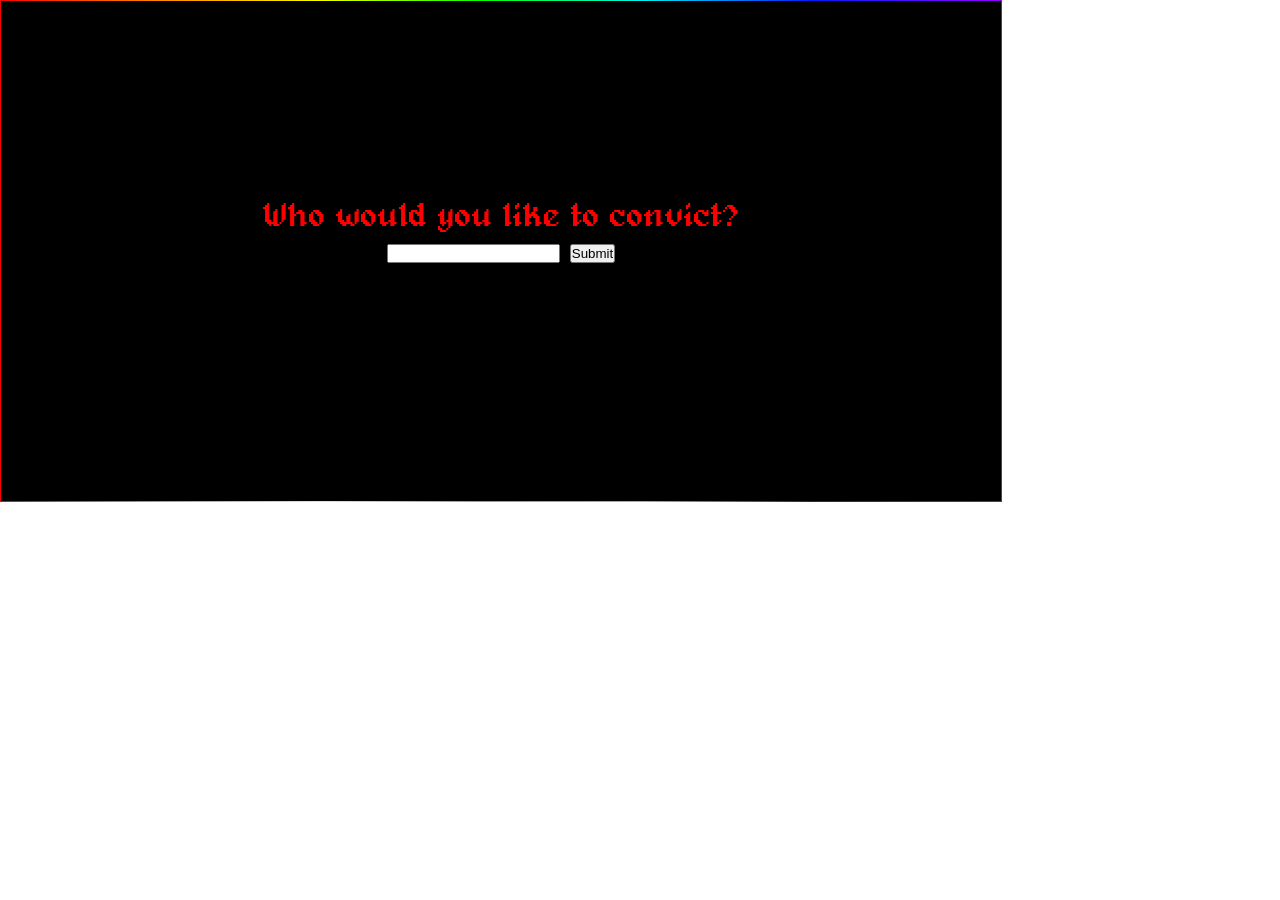
<file: convict.html>
<!DOCTYPEhtml>
<html>
	<head>
		<title>DETECTIVE DEADMAN</title>
		<link rel="icon" type="image/x-icon" href="favicon.ico">
		<link rel="stylesheet" type="text/css" href="fonts/stylesheet.css">
		<style type="text/css">
		* {
			margin: 0;
			padding: 0;
		}
		html {
			cursor: url("auto.gif"), auto;
		}
		body {
			font-family: 'alagardmedium';
			font-size: 25pt;
			color: red;
			overflow: hidden;
		}
		#envelope {
			width: 1000px;
			height: 300px;
			background-color: #000;
			border: 1px solid;
			border-image-source: linear-gradient(90deg, rgba(255,0,0,1) 0%, rgba(255,136,0,1) 16%, rgba(249,255,0,1) 32%, rgba(5,255,0,1) 48%, rgba(3,242,239,1) 64%, rgba(5,26,248,1) 81%, rgba(149,0,255,1) 100%);
			border-image-slice: 1;
			text-align: center;
			padding-top: 200px;
			position: absolute;
			z-index: 0;
		}
		</style>
	</head>
	<body>
		
		<div id="envelope">
			Who would you like to convict?
			<br>
			<form name="myForm" onsubmit="return validateForm()" method="post">
  			<input type="text" name="fname">
  			<input type="submit" value="Submit">
		</form>
		</div>
		<script type="text/javascript">
		function celebrate() {
			var img = document.getElementById("confetti");
			img.style.visibility="visible";

			var praise = document.getElementById("right");
			praise.style.visibility="visible";
		}
		function shame() {
			var shame = document.getElementById("wrong");
			shame.style.visibility="visible";
		}
		function validateForm() {
		  var x = document.forms["myForm"]["fname"].value;
		  if (x == "Paul" || x == "paul" || x == "PAUL" ) {
		    window.open('praise.html','','menubar=no,status=no,scrollbars=yes,top=150,left=200,toolbar=no,width=1002,height=502');
		  } else {
		  	window.open('wrong.html','','menubar=no,status=no,scrollbars=yes,top=150,left=200,toolbar=no,width=1002,height=502');
		  }
		}
		</script>
	</body>
</html>
</file>
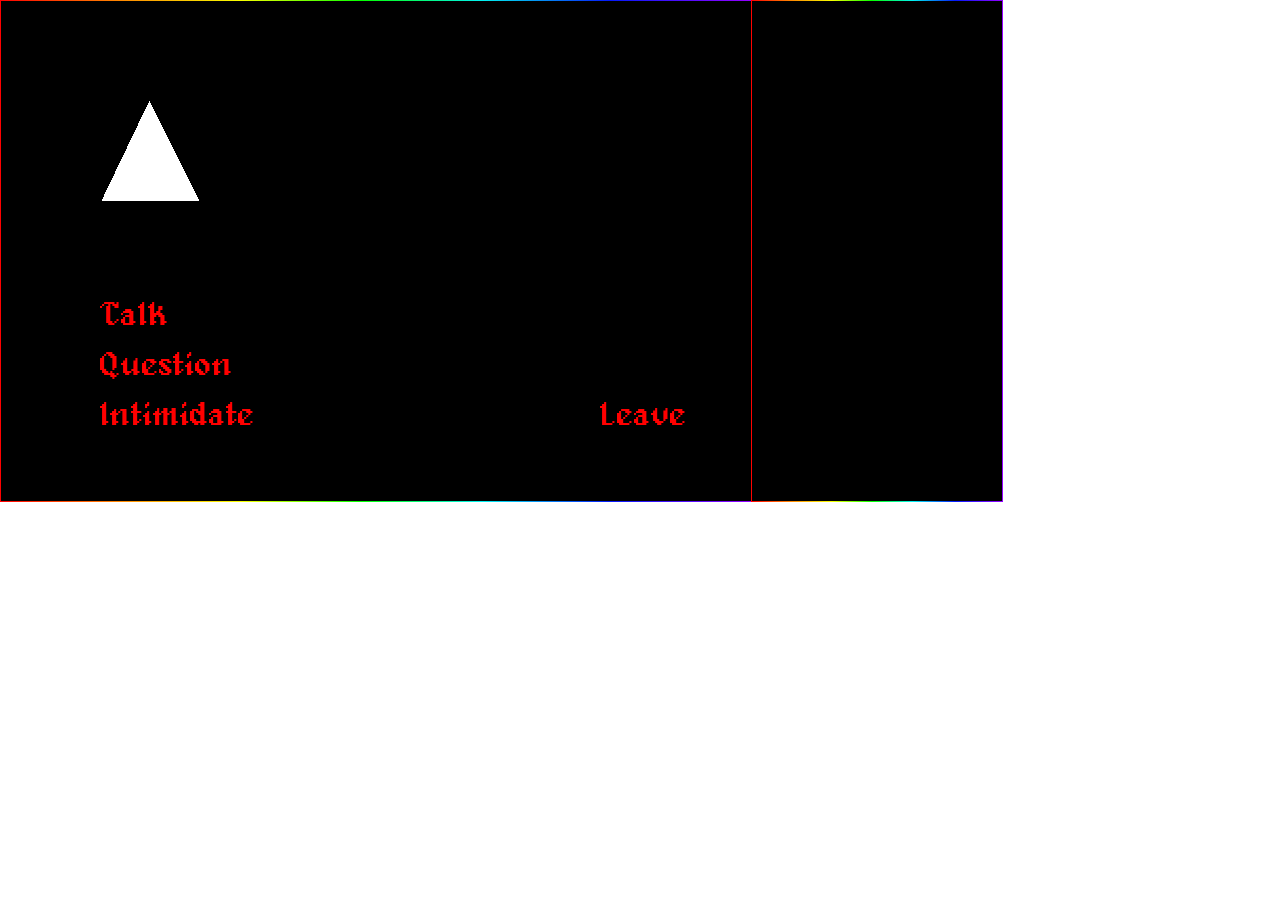
<file: encounter.html>
<!DOCTYPEhtml>
<html>
	<head>
		<title>DETECTIVE DEADMAN</title>
		<link rel="stylesheet" type="text/css" href="fonts/stylesheet.css">
		<link rel="stylesheet" type="text/css" href="encounterstyling.css">
	</head>
	<body onload="onpageload()">
			<canvas id="myCanvas" width="750" height="500">
				Your browser does not support the HTML5 canvas tag.
			</canvas>
			<img id="cain" src="cain.png">
			<div id="envelope" style="color: white;">
				<div id="name" style="visibility: hidden;">NAME: cain</div>
				<div id="occupation" style="visibility: hidden;">OCCUPATION: felon</div>
				<div id="relation" style="visibility: hidden;">RELATIONSHIP: indebted</div>
				<div id="temperament" style="visibility: hidden;">TEMPERAMENT: choleric</div>
			</div>
			<script type="text/javascript">
				var c = document.getElementById("myCanvas");
				var ctx = c.getContext("2d");
				 
				var t = 0;
				var q = 4;
				var i = 7;
				var speecharray = [];

				speecharray [0] = "The name's Cain...though I haven't been called that in a long, long time";
				speecharray [1] = "I didn't get to see Benny since my release";
				speecharray [2] = "It's been hard assimilating, but I get by";
				speecharray [3] = "Are you wantin' to ask me somethin?";
				speecharray [4] = "Yeah, I knew Benny, knew him quite well...";
				speecharray [5] = "I owed Benny. Never could get around to payin' it, bastard had to die.";
				speecharray [6] = "Nothin' of much importance.";
				speecharray [7] = "Excuse me?";
				speecharray [8] = "Are you accusin' me of something?";
				speecharray [9] = "Now I know you haven't just messed with me!";

				function talk() {

				ctx.clearRect(0, 0, c.width, c.height);
				ctx.font = "12pt helloveticaregular"; 
				ctx.fillStyle = "red";
				ctx.fillText(speecharray[t], 25, 50, 700, 300);

				var img = document.getElementById("cain");
				ctx.drawImage(img, 100, 100);

				 	if (t == 0) {
				 		var name = document.getElementById('name');
				 		name.style.visibility = "visible";
				 		t++;
				 	} else if (t == 1){
				 		var work = document.getElementById('occupation');
				 		work.style.visibility = "visible";
				 		t++;
				 	} else if (t <= 2) {
				 		t++;
				 	} else {
				 		t = 0;
				 	}
				}
				function question() {

				ctx.clearRect(0, 0, c.width, c.height);
				ctx.font = "12pt helloveticaregular";
				ctx.fillStyle = "red";
				ctx.fillText(speecharray[q], 25, 50, 700, 300);

				var img = document.getElementById("cain");
				ctx.drawImage(img, 100, 100);

				 	if (q == 5) {
				 		var relation = document.getElementById('relation');
				 		relation.style.visibility = "visible";
				 		q++;
				 	} else if(q <= 5) {
				 		q++;
				 	} else {
				 		q = 4;
				 	}

				}
				function intimidate() {

				ctx.clearRect(0, 0, c.width, c.height);
				ctx.font = "12pt helloveticaregular";
				ctx.fillStyle = "red";
				ctx.fillText(speecharray[i], 25, 50, 700, 300);

				var img = document.getElementById("cain");
				ctx.drawImage(img, 100, 100);

				 	if (i == 9) {
				 		var temp = document.getElementById('temperament');
				 		temp.style.visibility = "visible";
				 		i = 7;
				 	} else if (i >= 7){
				 		i++;
				 	}

				}
				function leave() {
					window.close('encounter.html');
				}
			function onpageload() {

				  var img = document.getElementById("cain");
				  ctx.drawImage(img, 100, 100);

			}

			</script>
		</div>
		<a onclick="talk()" style="top: 300px; left: 100px;">Talk</a>
		<a onclick="question()" style="top: 350px; left: 100px">Question</a>
		<a onclick="intimidate()" style="top: 400px; left: 100px;">Intimidate</a>
		<a onclick="leave()" style="top: 400px; left: 600px;">Leave</a>
	</body>
</html>
</file>
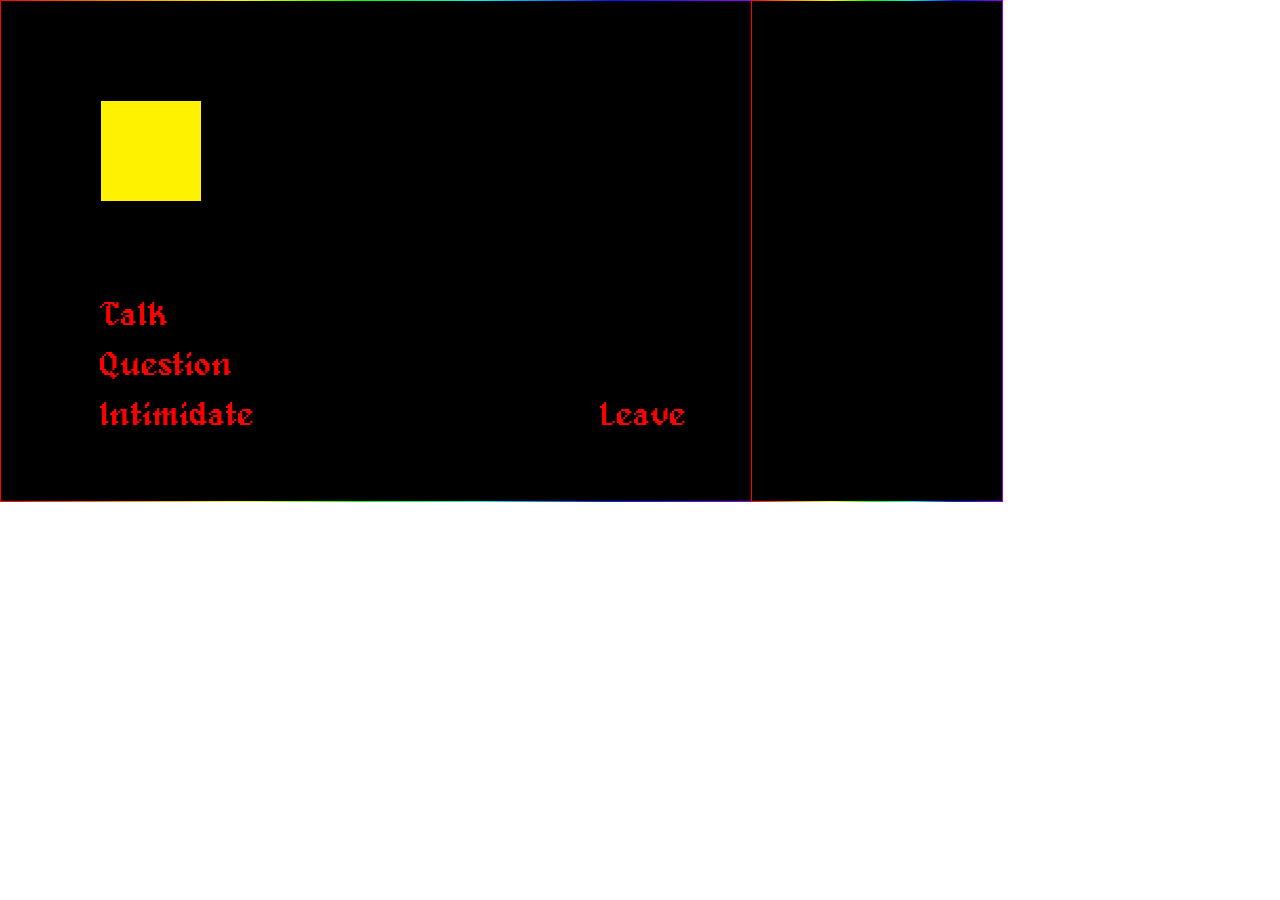
<file: encounter2.html>
<!DOCTYPEhtml>
<html>
	<head>
		<title>DETECTIVE DEADMAN</title>
		<link rel="stylesheet" type="text/css" href="fonts/stylesheet.css">
		<link rel="stylesheet" type="text/css" href="encounterstyling.css">
	</head>
	<body onload="onpageload()">
			<canvas id="myCanvas" width="750" height="500">
				Your browser does not support the HTML5 canvas tag.
			</canvas>
			<img id="paul" src="Paul.png">
			<div id="envelope" style="color: white;">
				<div id="name" style="visibility: hidden;">
					NAME: paul
				</div>
				<div id="perk" style="visibility: hidden;">
					PERKS: perfectionist		
				</div>
				<div id="perka" style="visibility: hidden;">
						avoidant
				</div>
				<div id="occupation" style="visibility: hidden;">
					OCCUPATION: banker
				</div>
				<div id="relation" style="visibility: hidden;">
					RELATIONSHIP: neighbor
				</div>
				<div id="temperament" style="visibility: hidden;">
					TEMPERAMENT: phlegmatic
				</div>
			</div>
			<script type="text/javascript">
				var c = document.getElementById("myCanvas");
				var ctx = c.getContext("2d");
				 
				var t = 0;
				var q = 4;
				var i = 7;
				var speecharray = [];

				speecharray [0] = "You must be new in town, I'm Paul - pleasure to see a new face!";
				speecharray [1] = "Have you seen our lawn? I've personally trimmed each grassblade to an even inch";
				speecharray [2] = "Don't you just love a nice clean driveway?";
				speecharray [3] = "Long day at the bank today!";
				speecharray [4] = "Oh, yes, Benny... but I don't like to dwell on such things...";
				speecharray [5] = "I-i lived next to door to him. I mean, imagine if the killer confused our houses? What then?";
				speecharray [6] = "Im sure that crook Cain would like to tell you all about it";
				speecharray [7] = "... (he pretends not to hear you)";
				speecharray [8] = "I really don't want to cause any trouble";
				speecharray [9] = "I don't think here's the place for these kinds of things";

				function talk() {

				ctx.clearRect(0, 0, c.width, c.height);
				ctx.font = "12pt helloveticaregular";
				ctx.fillStyle = "red";
				ctx.fillText(speecharray[t], 25, 50, 700, 300);

				var img = document.getElementById("paul");
				ctx.drawImage(img, 100, 100);

				 	if (t == 0) {
				 		var name = document.getElementById('name'); //done
				 		name.style.visibility = "visible";
				 		t++;
				 	} else if (t == 2){
				 		var perk = document.getElementById('perk'); 
				 		perk.style.visibility = "visible";
				 		t++;
				 	} else if (t==3) {
				 		var work = document.getElementById('occupation');
				 		work.style.visibility = "visible";
				 		t = 0;
				 		} else if (t >= 0 && t <= 3) {
				 			t++;
				 		}
				}
				function question() {

				ctx.clearRect(0, 0, c.width, c.height);
				ctx.font = "12pt helloveticaregular";
				ctx.fillStyle = "red";
				ctx.fillText(speecharray[q], 25, 50, 700, 300);

				var img = document.getElementById("paul");
				ctx.drawImage(img, 100, 100);

				 	if (q == 5) {
				 		var relation = document.getElementById('relation'); //done
				 		relation.style.visibility = "visible";
				 		q++;
				 	} else if (q == 6) {
				 		var perka = document.getElementById('perka'); //done
				 		perka.style.visibility = "visible";
				 		q = 4;
				 	} else if (q >= 4 && q <= 6){
				 		q++;
				 	}

				}
				function intimidate() {

				ctx.clearRect(0, 0, c.width, c.height);
				ctx.font = "12pt helloveticaregular";
				ctx.fillStyle = "red";
				ctx.fillText(speecharray[i], 25, 50, 700, 300);

				var img = document.getElementById("paul");
				ctx.drawImage(img, 100, 100);

				 	if (i == 9) {
				 		var temp = document.getElementById('temperament');
				 		temp.style.visibility = "visible";
				 		i = 7;
				 	} else if (i >= 7){
				 		i++;
				 	}

				}
				function leave() {
					window.close('encounter2.html');
				}
			function onpageload() {

				  var img = document.getElementById("paul");
				  ctx.drawImage(img, 100, 100);

			}

			</script>
		</div>
		<a onclick="talk()" style="top: 300px; left: 100px;">Talk</a>
		<a onclick="question()" style="top: 350px; left: 100px">Question</a>
		<a onclick="intimidate()" style="top: 400px; left: 100px;">Intimidate</a>
		<a onclick="leave()" style="top: 400px; left: 600px;">Leave</a>
	</body>
</html>
</file>
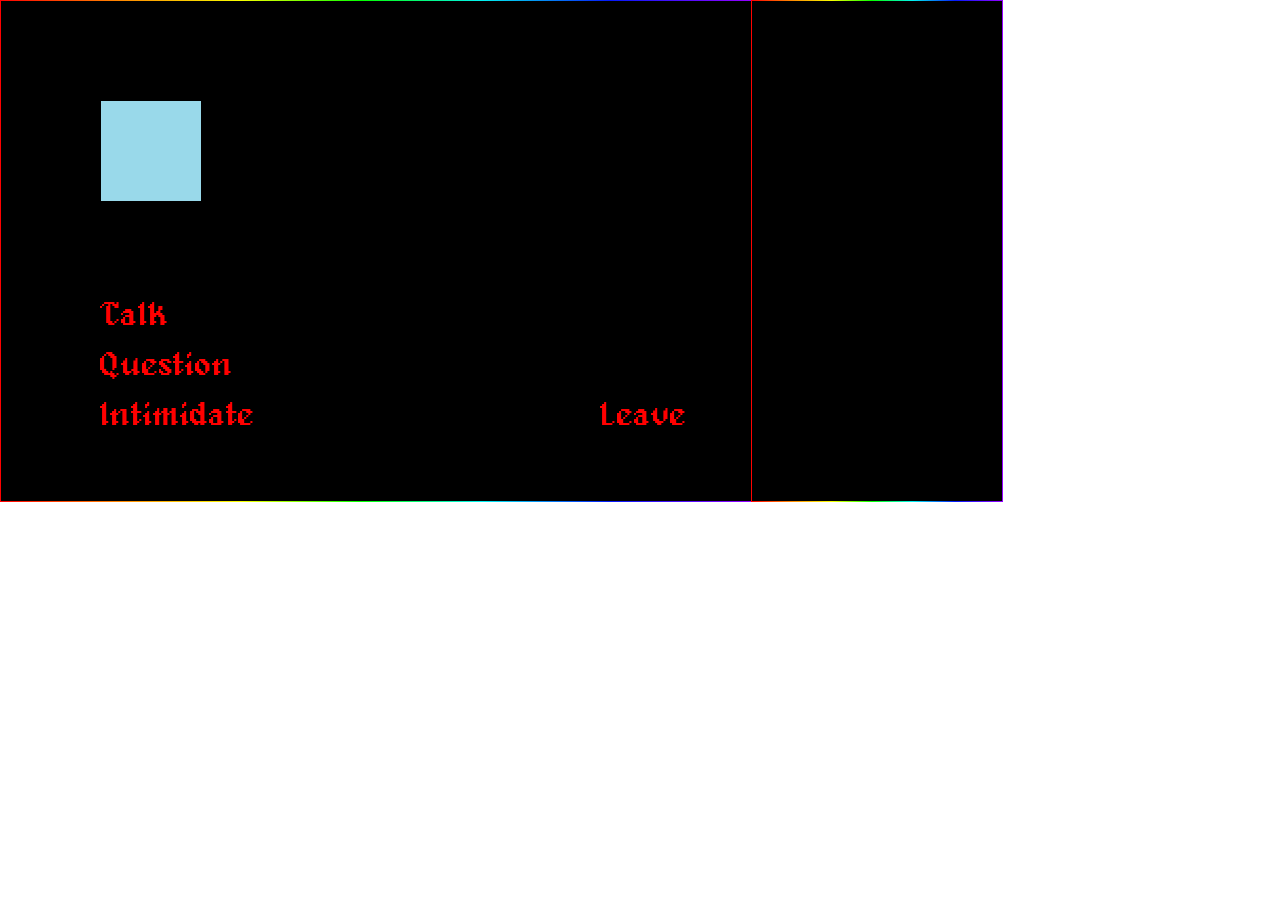
<file: encounter3.html>
<!DOCTYPEhtml>
<html>
	<head>
		<title>DETECTIVE DEADMAN</title>
		<link rel="stylesheet" type="text/css" href="fonts/stylesheet.css">
		<link rel="stylesheet" type="text/css" href="encounterstyling.css">
	</head>
	<body onload="onpageload()">
			<canvas id="myCanvas" width="750" height="500">
				Your browser does not support the HTML5 canvas tag.
			</canvas>
			<img id="betsy" src="betsy.png" style="visibility: hidden">
			<div id="envelope" style="color: white;">
				<div id="name" style="visibility: hidden;">
					NAME: betsy
				</div>
				<div id="perk" style="visibility: hidden;">
					PERKS: leaving town
				</div>
				<div id="perka" style="visibility: hidden;">
					feels guilty
				</div>
				<div id="relation" style="visibility: hidden;">
					RELATIONSHIP: neighbor, paul's daughter
				</div>
				<div id="temperament" style="visibility: hidden;">
					TEMPERAMENT: melancholic
				</div>
			</div>
			<script type="text/javascript">
				var c = document.getElementById("myCanvas");
				var ctx = c.getContext("2d");
				 
				var t = 0;
				var q = 4;
				var i = 7;
				var speecharray = [];

				speecharray [0] = "I'm Betsy...who are you?";
				speecharray [1] = "I'm uh, I'm getting by.";
				speecharray [2] = "I've just been thinking about how fleeting it all is";
				speecharray [3] = "Well at least Henry'll be happy, he never liked Benny anyways";
				speecharray [4] = "That night...I was packing my bags, ready to get out of here";
				speecharray [5] = "Happened just next door, you know?";
				speecharray [6] = "I just wish I could have stopped it, you know?";
				speecharray [7] = "It all wouldn't have happened if I just hadn't been born!";
				speecharray [8] = "It's all my fault!";
				speecharray [9] = "*she starts crying*";

				function talk() {

				ctx.clearRect(0, 0, c.width, c.height);
				ctx.font = "12pt helloveticaregular";
				ctx.fillStyle = "red";
				ctx.fillText(speecharray[t], 25, 50, 700, 300);

				var img = document.getElementById("betsy");
				ctx.drawImage(img, 100, 100);

				 	if (t == 0) {
				 		var name = document.getElementById('name'); //done
				 		name.style.visibility = "visible";
				 		t++;
				 	} else if (t >= 0 && t <= 2) {
				 			t++;
				 		} else {
				 			t = 0;
				 		}
				}
				function question() {

				ctx.clearRect(0, 0, c.width, c.height);
				ctx.font = "12pt helloveticaregular";
				ctx.fillStyle = "red";
				ctx.fillText(speecharray[q], 25, 50, 700, 300);

				var img = document.getElementById("betsy");
				ctx.drawImage(img, 100, 100);

				 	if (q == 4) {
				 		var perk = document.getElementById('perk'); //done
				 		perk.style.visibility = "visible";
				 		q++;
				 	} else if (q == 5) {
				 		var relation = document.getElementById('relation'); //done
				 		relation.style.visibility = "visible";
				 		q ++;
				 	} else if (q == 6) {
				 		var perka = document.getElementById('perka');
				 		perka.style.visibility = "visible";
				 		q = 4;
				 	}
				 	 else{
				 		q++;
				 	}

				}
				function intimidate() {

				ctx.clearRect(0, 0, c.width, c.height);
				ctx.font = "12pt helloveticaregular";
				ctx.fillStyle = "red";
				ctx.fillText(speecharray[i], 25, 50, 700, 300);

				var img = document.getElementById("betsy");
				ctx.drawImage(img, 100, 100);

				 	if (i == 9) {
				 		var temp = document.getElementById('temperament');
				 		temp.style.visibility = "visible";
				 		i = 7;
				 	} else if (i >= 7){
				 		i++;
				 	}

				}
				function leave() {
					window.close('encounter3.html');
				}
			function onpageload() {

				  var img = document.getElementById("betsy");
				  ctx.drawImage(img, 100, 100);

			}
			</script>
		</div>
		<a onclick="talk()" style="top: 300px; left: 100px;">Talk</a>
		<a onclick="question()" style="top: 350px; left: 100px">Question</a>
		<a onclick="intimidate()" style="top: 400px; left: 100px;">Intimidate</a>
		<a onclick="leave()" style="top: 400px; left: 600px;">Leave</a>
	</body>
</html>
</file>
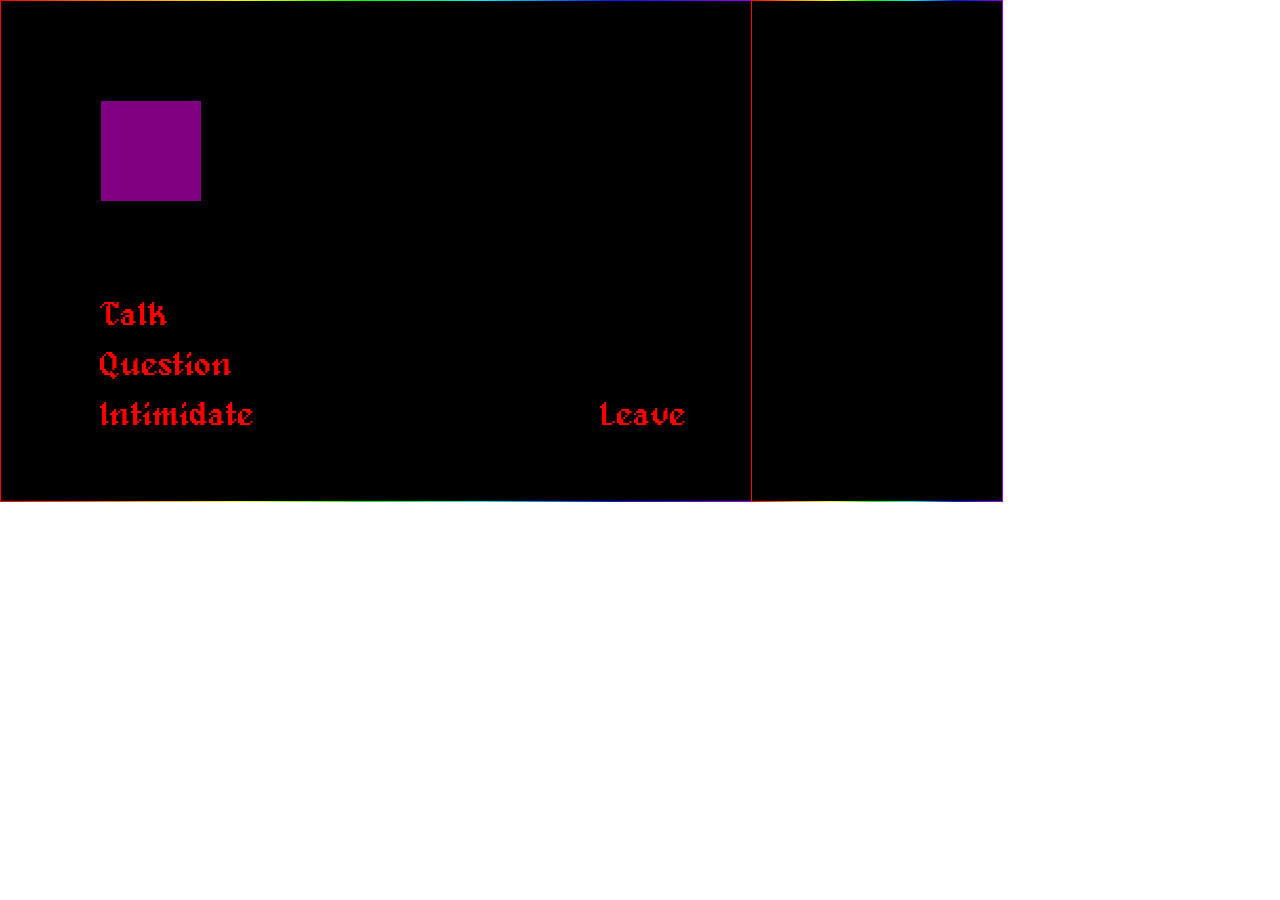
<file: encounter4.html>
<!DOCTYPEhtml>
<html>
	<head>
		<title>DETECTIVE DEADMAN</title>
		<link rel="stylesheet" type="text/css" href="fonts/stylesheet.css">
		<link rel="stylesheet" type="text/css" href="encounterstyling.css">
	</head>
	</head>
	<body onload="onpageload()">
			<canvas id="myCanvas" width="750" height="500">
				Your browser does not support the HTML5 canvas tag.
			</canvas>
			<img id="henry" src="henry.png" style="visibility: hidden">
			<div id="envelope" style="color: white;">
				<div id="name" style="visibility: hidden;">
					NAME: henry
				</div>
				<div id="perk" style="visibility: hidden;">
					PERKS: aloof
				</div>
				<div id="perka" style="visibility: hidden;">
					promised to betsy
				</div>
				<div id="relation" style="visibility: hidden;">
					RELATIONSHIP: none 
				</div>
				<div id="temperament" style="visibility: hidden;">
					TEMPERAMENT: choleric
				</div>
			</div>
			<script type="text/javascript">
				var c = document.getElementById("myCanvas");
				var ctx = c.getContext("2d");
				 
				var t = 0;
				var q = 4;
				var i = 7;
				var speecharray = [];

				speecharray [0] = "I'm henry, thank you very much";
				speecharray [1] = "You know, it's a damn shame about Benny, but all I'm saying is at least it wasn't me.";
				speecharray [2] = "You talked to Betsy? I don't know what she saw in the scumbag. I guess I shouldn't talk down the dead.";
				speecharray [3] = "Everybody's on edge, but I just call it natural selection";
				speecharray [4] = "I didn't know him so well, but he was a real shabby fellow.";
				speecharray [5] = "Now, Betsy doesn't know this, but I was supposed to get her hand in marraige. Talked to her old man and everything";
				speecharray [6] = "Now he's out of the way, I don't have to worry about her feelings and whatever";
				speecharray [7] = "You got a mouth on you inspector";
				speecharray [8] = "I'm innocent, but I'll give you a reason to lock me up!";
				speecharray [9] = "*he throws a punch, misses*";

				function talk() {

				ctx.clearRect(0, 0, c.width, c.height);
				ctx.font = "12pt helloveticaregular";
				ctx.fillStyle = "red";
				ctx.fillText(speecharray[t], 25, 50, 700, 300);

				var img = document.getElementById("henry");
				ctx.drawImage(img, 100, 100);

				 	if (t == 0) {
				 		var name = document.getElementById('name'); //done
				 		name.style.visibility = "visible";
				 		t++;
				 	} else if ( t == 3) {
				 		var perk = document.getElementById('perk'); //done
				 		perk.style.visibility = "visible";
				 		t = 0;
				 	}
				 	else if (t >= 0 && t <= 3) {
				 			t++;
				 		} else {
				 			t = 0;
				 		}
				}
				function question() {

				ctx.clearRect(0, 0, c.width, c.height);
				ctx.font = "12pt helloveticaregular";
				ctx.fillStyle = "red";
				ctx.fillText(speecharray[q], 25, 50, 700, 300);

				var img = document.getElementById("henry");
				ctx.drawImage(img, 100, 100);

				if (q == 4) {
				 		var relation = document.getElementById('relation'); //done
				 		relation.style.visibility = "visible";
				 		
				 		q ++;
				 	} else if (q == 5) {
				 		var perka = document.getElementById('perka');
				 		perka.style.visibility = "visible";
				 		q++
				 	}
				 	 else if (q >= 4 && q <= 5) {
				 		q++;
				 	} else {
				 		q = 4;
				 	}

				}
				function intimidate() {

				ctx.clearRect(0, 0, c.width, c.height);
				ctx.font = "12pt helloveticaregular";
				ctx.fillStyle = "red";
				ctx.fillText(speecharray[i], 25, 50, 700, 300);

				var img = document.getElementById("henry");
				ctx.drawImage(img, 100, 100);

				 	if (i == 9) {
				 		var temp = document.getElementById('temperament');
				 		temp.style.visibility = "visible";
				 		i = 7;
				 	} else if (i >= 7){
				 		i++;
				 	}

				}
				function leave() {
					window.close('encounter4.html');
				}
			function onpageload() {

				  var img = document.getElementById("henry");
				  ctx.drawImage(img, 100, 100);

			}
			</script>
		</div>
		<a onclick="talk()" style="top: 300px; left: 100px;">Talk</a>
		<a onclick="question()" style="top: 350px; left: 100px">Question</a>
		<a onclick="intimidate()" style="top: 400px; left: 100px;">Intimidate</a>
		<a onclick="leave()" style="top: 400px; left: 600px;">Leave</a>
	</body>
</html>
</file>
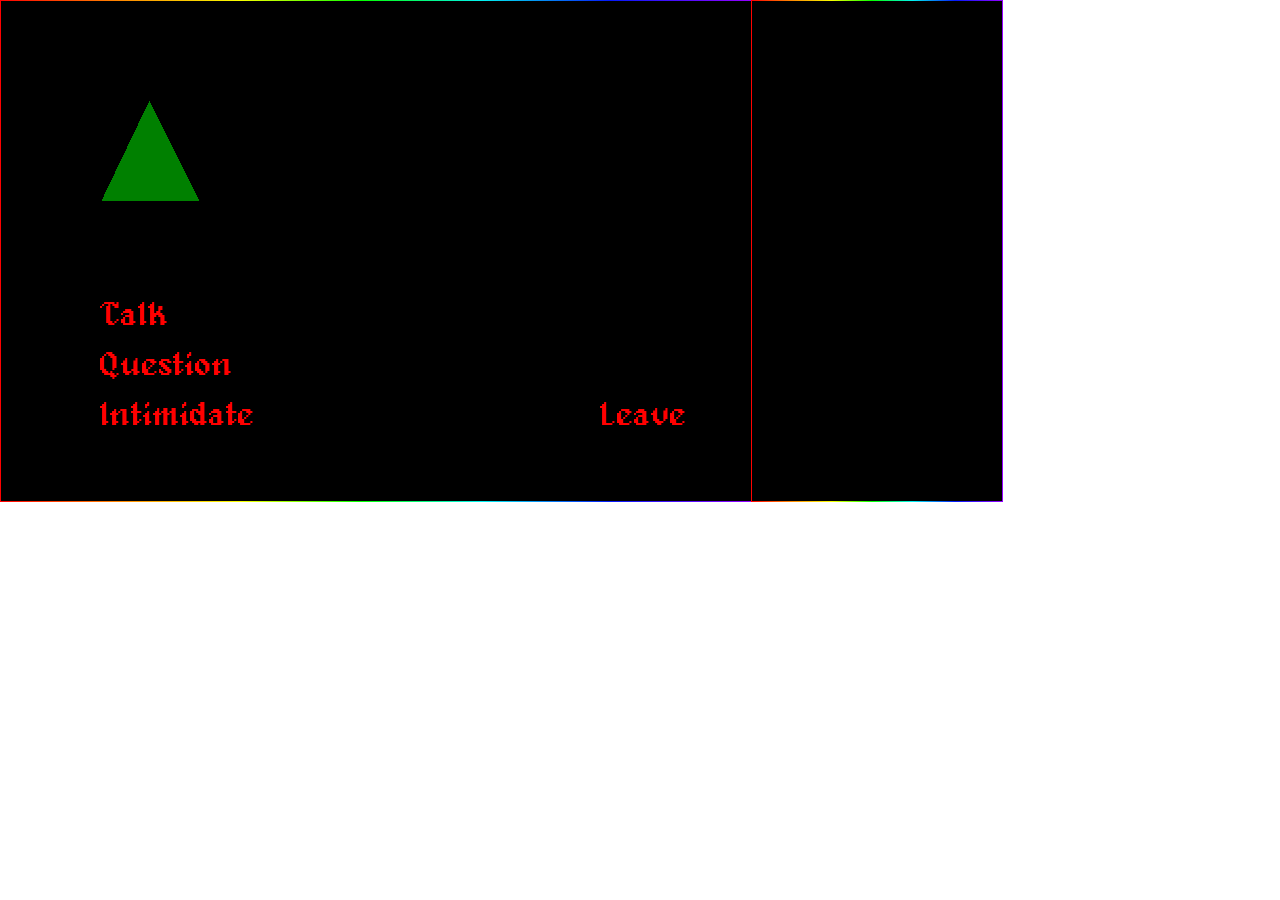
<file: encounter5.html>
<!DOCTYPEhtml>
<html>
	<head>
		<title>DETECTIVE DEADMAN</title>
		<link rel="stylesheet" type="text/css" href="fonts/stylesheet.css">
		<link rel="stylesheet" type="text/css" href="encounterstyling.css">
	</head>
	</head>
	<body onload="onpageload()">
			<canvas id="myCanvas" width="750" height="500">
				Your browser does not support the HTML5 canvas tag.
			</canvas>
			<img id="esme" src="esme.png" style="visibility: hidden">
			<div id="envelope" style="color: white;">
				<div id="name" style="visibility: hidden;">
					NAME: esme
				</div>
				<div id="perk" style="visibility: hidden;">
					PERKS: paranoid
				</div>
				<div id="occupation" style="visibility: hidden;">
					OCCUPATION: coroner
				</div>
				<div id="relation" style="visibility: hidden;">
					RELATIONSHIP: none 
				</div>
				<div id="temperament" style="visibility: hidden;">
					TEMPERAMENT: phlegmatic
				</div>
			</div>
			<script type="text/javascript">
				var c = document.getElementById("myCanvas");
				var ctx = c.getContext("2d");
				 
				var t = 0;
				var q = 4;
				var i = 7;
				var speecharray = [];

				speecharray [0] = "My name? Esme. Look I gotta talk to you man";
				speecharray [1] = "Heard a man died here, and I gotta say I'm not surprised.";
				speecharray [2] = "You notice how all here's so angular? So perfect?";
				speecharray [3] = "It's all part of their plan";
				speecharray [4] = "I didn't know him, but I know some squares had beef with him";
				speecharray [5] = "I'm the coroner around here, and I gotta say I've never seen anything like it";
				speecharray [6] = "The victim was cut up so exactly, I'd say the killer had a grudge, and wanted him to suffer!";
				speecharray [7] = "Listen, I'm not the man you want";
				speecharray [8] = "I understand your frustration";
				speecharray [9] = "Inspector I will cooperate, just hear me out";

				function talk() {

				ctx.clearRect(0, 0, c.width, c.height);
				ctx.font = "12pt helloveticaregular";
				ctx.fillStyle = "red";
				ctx.fillText(speecharray[t], 25, 50, 700, 300);

				var img = document.getElementById("esme");
				ctx.drawImage(img, 100, 100);

				 	if (t == 0) {
				 		var name = document.getElementById('name'); //done
				 		name.style.visibility = "visible";
				 		t++;
				 	} else if ( t == 3) {
				 		var perk = document.getElementById('perk'); //done
				 		perk.style.visibility = "visible";
				 		t = 0;
				 	}
				 	else if (t >= 0 && t <= 3) {
				 			t++;
				 		} else {
				 			t = 0;
				 		}
				}
				function question() {

				ctx.clearRect(0, 0, c.width, c.height);
				ctx.font = "12pt helloveticaregular";
				ctx.fillStyle = "red";
				ctx.fillText(speecharray[q], 25, 50, 700, 300);

				var img = document.getElementById("esme");
				ctx.drawImage(img, 100, 100);

				if (q == 4) {
				 		var relation = document.getElementById('relation'); //done
				 		relation.style.visibility = "visible";
				 		
				 		q ++;
				 	} else if (q == 5) {
				 		var work = document.getElementById('occupation');
				 		work.style.visibility = "visible";
				 		q++;
				 	} 
				 	else if (q >= 4 && q < 6) {
				 		q++;
				 	} else {
				 		q = 4;
				 	}

				}
				function intimidate() {

				ctx.clearRect(0, 0, c.width, c.height);
				ctx.font = "12pt helloveticaregular";
				ctx.fillStyle = "red";
				ctx.fillText(speecharray[i], 25, 50, 700, 300);

				var img = document.getElementById("esme");
				ctx.drawImage(img, 100, 100);

				 	if (i == 9) {
				 		var temp = document.getElementById('temperament');
				 		temp.style.visibility = "visible";
				 		i = 7;
				 	} else if (i >= 7){
				 		i++;
				 	}

				}
				function leave() {
					window.close('encounter5.html');
				}
			function onpageload() {

				  var img = document.getElementById("esme");
				  ctx.drawImage(img, 100, 100);

			}
			</script>
		</div>
		<a onclick="talk()" style="top: 300px; left: 100px;">Talk</a>
		<a onclick="question()" style="top: 350px; left: 100px">Question</a>
		<a onclick="intimidate()" style="top: 400px; left: 100px;">Intimidate</a>
		<a onclick="leave()" style="top: 400px; left: 600px;">Leave</a>
	</body>
</html>
</file>
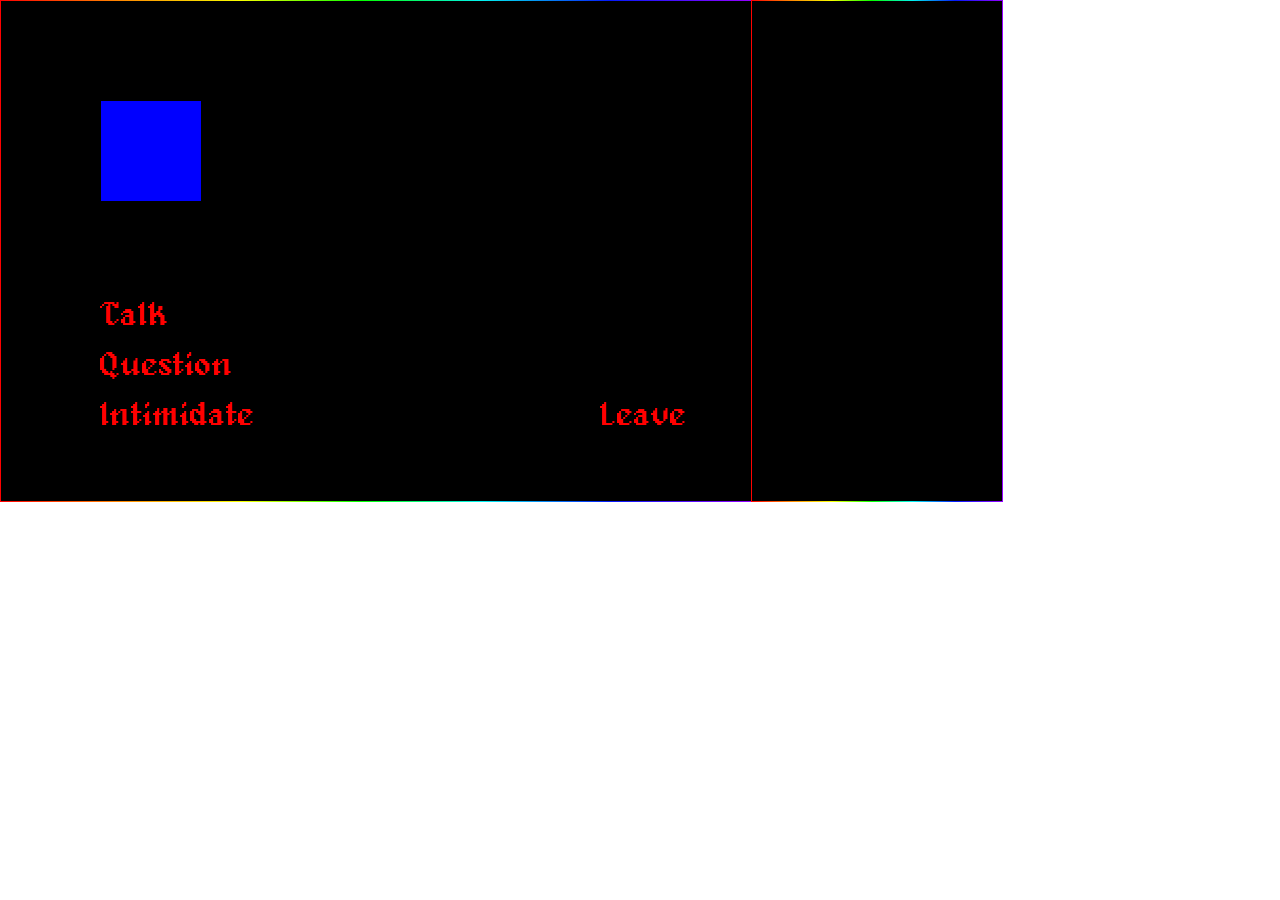
<file: encounter6.html>
<!DOCTYPEhtml>
<html>
	<head>
		<title>DETECTIVE DEADMAN</title>
		<link rel="stylesheet" type="text/css" href="fonts/stylesheet.css">
		<link rel="stylesheet" type="text/css" href="encounterstyling.css">
	</head>
	</head>
	<body onload="onpageload()">
			<canvas id="myCanvas" width="750" height="500">
				Your browser does not support the HTML5 canvas tag.
			</canvas>
			<img id="oldwoman" src="oldwoman.png" style="visibility: hidden">
			<div id="envelope" style="color: white;">
				<div id="name" style="visibility: hidden;">
					NAME: the old lady
				</div>
				<div id="perk" style="visibility: hidden;">
					PERKS: deaf
				</div>
				<div id="relation" style="visibility: hidden;">
					RELATIONSHIP: neighbor 
				</div>
				<div id="temperament" style="visibility: hidden;">
					TEMPERAMENT: sanguine
				</div>
			</div>
			<script type="text/javascript">
				var c = document.getElementById("myCanvas");
				var ctx = c.getContext("2d");
				 
				var t = 0;
				var q = 4;
				var i = 7;
				var speecharray = [];

				speecharray [0] = "I'm known as the old lady, and I like it that way.";
				speecharray [1] = "Did you say something dear?";
				speecharray [2] = "I'm sorry, I can't hear out of this ear";
				speecharray [3] = "Could you speak up?";
				speecharray [4] = "Benny, yes, of course, how could I forget him!";
				speecharray [5] = "I used to watch him off my porch, what a handsome man";
				speecharray [6] = "Well I saw the felon coming round these past few days, until the death";
				speecharray [7] = "Dear, sometimes you have to put a smile on your face and walk away";
				speecharray [8] = "Well, on the bright side...";
				speecharray [9] = "It's just a fact of life, doesn't make it any less beautiful.";

				function talk() {

				ctx.clearRect(0, 0, c.width, c.height);
				ctx.font = "12pt helloveticaregular";
				ctx.fillStyle = "red";
				ctx.fillText(speecharray[t], 25, 50, 700, 300);

				var img = document.getElementById("oldwoman");
				ctx.drawImage(img, 100, 100);

				 	if (t == 0) {
				 		var name = document.getElementById('name'); //done
				 		name.style.visibility = "visible";
				 		t++;
				 	} else if (t==3) {
				 		var perk = document.getElementById('perk');
				 		perk.style.visibility = "visible";
				 		t=0;
				 	}
				 	else if (t >= 0 && t < 3) {
				 			t++;
				 	}
				}
				function question() {

				ctx.clearRect(0, 0, c.width, c.height);
				ctx.font = "12pt helloveticaregular";
				ctx.fillStyle = "red";
				ctx.fillText(speecharray[q], 25, 50, 700, 300);

				var img = document.getElementById("oldwoman");
				ctx.drawImage(img, 100, 100);

				if (q == 5) {
				 		var relation = document.getElementById('relation'); //done
				 		relation.style.visibility = "visible";
				 		
				 		q ++;
				 	}
				 	else if (q >= 4 && q < 6) {
				 		q++;
				 	} else {
				 		q = 4;
				 	}

				}
				function intimidate() {

				ctx.clearRect(0, 0, c.width, c.height);
				ctx.font = "12pt helloveticaregular";
				ctx.fillStyle = "red";
				ctx.fillText(speecharray[i], 25, 50, 700, 300);

				var img = document.getElementById("oldwoman");
				ctx.drawImage(img, 100, 100);

				 	if (i == 9) {
				 		var temp = document.getElementById('temperament');
				 		temp.style.visibility = "visible";
				 		i = 7;
				 	} else if (i >= 7){
				 		i++;
				 	}

				}
				function leave() {
					window.close('encounter6.html');
				}
			function onpageload() {

				  var img = document.getElementById("oldwoman");
				  ctx.drawImage(img, 100, 100);

			}
			</script>
		</div>
		<a onclick="talk()" style="top: 300px; left: 100px;">Talk</a>
		<a onclick="question()" style="top: 350px; left: 100px">Question</a>
		<a onclick="intimidate()" style="top: 400px; left: 100px;">Intimidate</a>
		<a onclick="leave()" style="top: 400px; left: 600px;">Leave</a>
	</body>
</html>
</file>
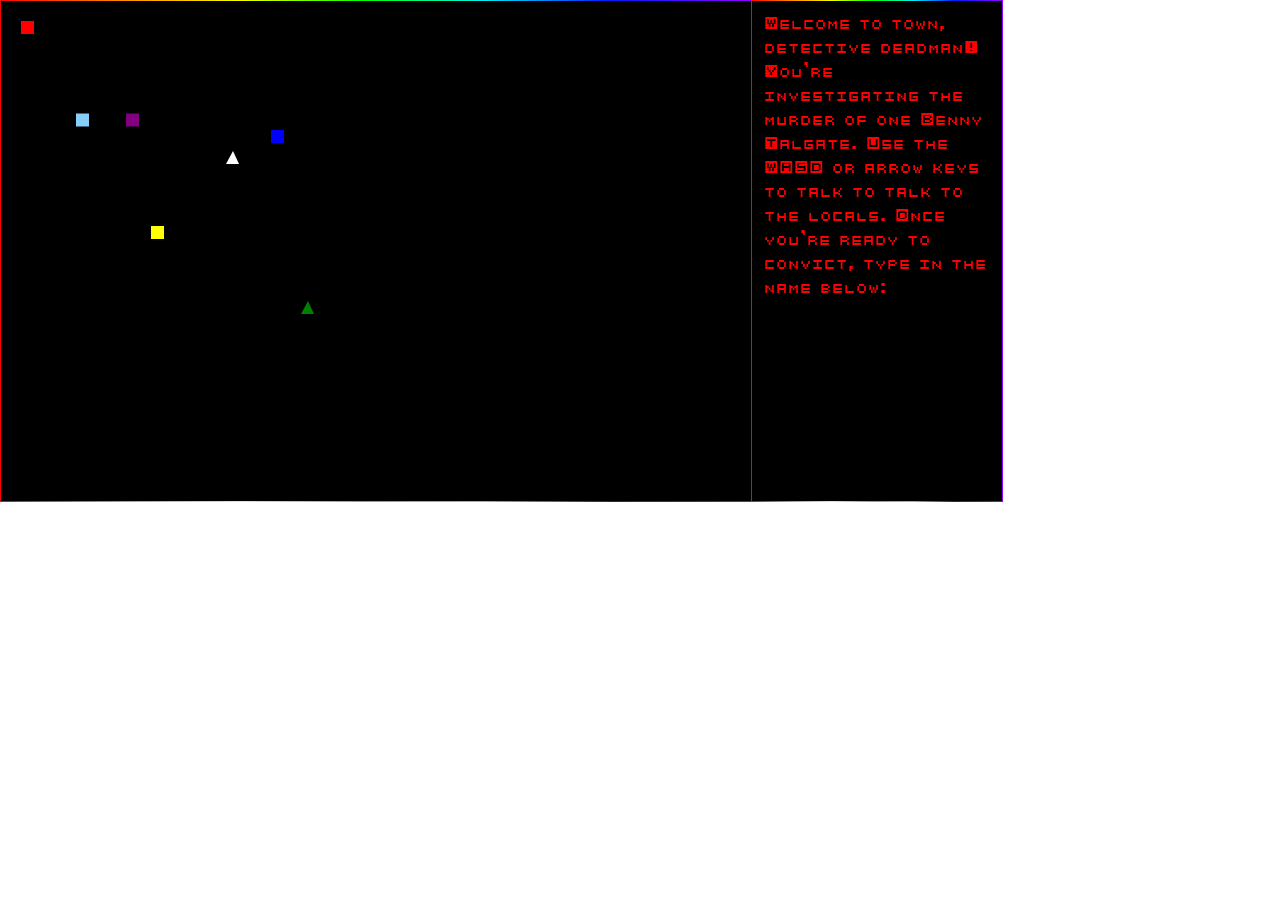
<file: exp.html>
<!DOCTYPEhtml>
<html>
<title>DEADMAN DETECTIVE</title>
<link rel="icon" type="image/x-icon" href="favicon.ico">
<link rel="stylesheet" type="text/css" href="fonts/stylesheet.css">
	<head>
		<style type="text/css">
		* {
			margin: 0;
			padding: 0;
		}
		html {
			cursor: url("auto.gif"), auto;
		}
		body {
			overflow: hidden;
		}
		canvas {
			background-color: #000;
			border: 1px solid;
			border-image-source: linear-gradient(90deg, rgba(255,0,0,1) 0%, rgba(255,136,0,1) 16%, rgba(249,255,0,1) 32%, rgba(5,255,0,1) 48%, rgba(3,242,239,1) 64%, rgba(5,26,248,1) 81%, rgba(149,0,255,1) 100%);
			border-image-slice: 1;
			display:inline-block;
		}
		#envelope {
			width: 230px;
			height: 480px;
			background-color: #000;
			border: 1px solid;
			border-image-source: linear-gradient(90deg, rgba(255,0,0,1) 0%, rgba(255,136,0,1) 16%, rgba(249,255,0,1) 32%, rgba(5,255,0,1) 48%, rgba(3,242,239,1) 64%, rgba(5,26,248,1) 81%, rgba(149,0,255,1) 100%);
			border-image-slice: 1;
			padding: 10px;
			font-family: 'cubixcodemedium';
			font-size: 20pt; 
			color: red;
			position: absolute;
			top: 0;
			left: 751px;
		}
		</style>
	</head>
	<body>
		<div id="overlap">
			<canvas id="myCanvas" width="750" height="500">
				Your browser does not support the HTML5 canvas tag.
			</canvas>
			<div id="envelope">
				Welcome to town, detective deadman! You're investigating the murder of one Benny Talgate. Use the WASD or arrow keys to talk to talk to the locals. Once you're ready to convict, type in the name below:
			</div>
		</div>
		<script>
		var c = document.getElementById("myCanvas");
		var ctx = c.getContext("2d");
		
		var deltaX = 0;
		var deltaY = 0;

		var randomlefts = [50, 100, 150, 200, 250, 300, 350, 400, 450];
		//Selects a single random number
		var randomleft = randomlefts[Math.floor(Math.random()*randomlefts.length)];
		var randomtops = [25, 75, 125, 175, 225, 275, 325, 375, 425, 475];
		var randomtop = randomtops[Math.floor(Math.random()*randomtops.length)];

  		window.addEventListener("keydown", moveSomething, false);

		function moveSomething(e) {
		    switch(e.keyCode) {
		    	//WASD Controls
		    	case 65: // A key pressed
		    		left();
		    		break;
		    	case 87: // W key pressed
		    		up();
		    		break;
		    	case 68: // D key pressed
		    		right();
		    		break;
		    	case 83:  // S key pressed
		    		down();
		    		break;
		    	//Arrow Controls
		        case 37:
		            left();// left key pressed
		            break;
		        case 38:
		            up();// up key pressed
		            break;
		        case 39:
		            right();// right key pressed
		            break;
		        case 40:
		            down();// down key pressed
		            break;  
		    }  
		    e.preventDefault(); 

		    drawChar();
		} 
		
		function drawChar(){ //Draws characters

			ctx.clearRect(0, 0, c.width, c.height);

			var charleft = 20 + deltaX;
			var chartop = 20 + deltaY;
				
			ctx.beginPath(); //Declare shape drawing
			ctx.fillStyle = "red"; //Shape parameters 
			ctx.fillRect(charleft, chartop, 13, 13);
			ctx.stroke(); //Draw Shape

			
			ctx.beginPath();
			ctx.fillStyle = "yellow";
			ctx.fillRect(randomleft, randomtop, 13 , 13); //selects from array randomlefts and randomtops
			ctx.stroke();

			
			ctx.beginPath();
			ctx.moveTo(randomtop + 7, randomleft);
			ctx.lineTo(randomtop, randomleft + 13);
			ctx.lineTo(randomtop + 13, randomleft + 13);
			
			ctx.closePath()

			ctx.fillStyle = "white";
			ctx.fill();

			ctx.beginPath();
			ctx.fillStyle = "lightskyblue";
			ctx.fillRect(randomleft / 2, randomtop / 2, 13 , 13); //selects from array randomlefts and randomtops
			ctx.stroke();

			ctx.beginPath();
			ctx.fillStyle = "purple";
			ctx.fillRect(randomleft / 2 + 50, randomtop / 2, 13, 13);
			ctx.stroke();

			ctx.beginPath();
			ctx.moveTo(307, 300);
			ctx.lineTo(300, 313);
			ctx.lineTo(313, 313);
			
			ctx.closePath()

			ctx.fillStyle = "green";
			ctx.fill();

			ctx.beginPath();
			ctx.fillStyle = "blue";
			ctx.fillRect(randomleft * 3/2 + 45, randomtop / 3 + 54, 13, 13);
			ctx.stroke();

		}
		
		drawChar(); //run the code

		function left() {

			var charleft = 20 + deltaX;
			var chartop = 20 + deltaY;

			if (chartop <= randomtop + 13 && chartop + 13 >= randomtop && charleft <= randomleft + 13 && charleft + 13 >= randomleft) {
				window.open('encounter2.html','','menubar=no,status=no,scrollbars=yes,top=150,left=200,toolbar=no,width=1002,height=502');
				deltaX +=10;
			} 	
			if (chartop <= randomtop / 2 + 13 && chartop + 13 >= randomtop / 2 && charleft <= randomleft / 2 + 13 && charleft + 13 >= randomleft / 2) {
				window.open('encounter3.html','','menubar=no,status=no,scrollbars=yes,top=150,left=200,toolbar=no,width=1002,height=502');
				deltaX +=10;
			}
			if (chartop <= randomtop / 2 + 13 && chartop + 13 >= randomtop / 2 && charleft <= randomleft / 2 + 63 && charleft + 13 >= randomleft / 2 + 50) {
				window.open('encounter4.html','','menubar=no,status=no,scrollbars=yes,top=150,left=200,toolbar=no,width=1002,height=502');
				deltaX +=10;
			} 			 					
			if (chartop <= randomleft + 13 && chartop + 13 >= randomleft && charleft <= randomtop + 13 && charleft + 13 >= randomtop) {

				window.open('encounter.html','','menubar=no,status=no,scrollbars=yes,top=150,left=200,toolbar=no,width=1002,height=502');

				deltaX +=10;

			} 
			if (chartop <= 313 && chartop + 13 >= 300 && charleft <= 313 && charleft + 13 >= 300) {

				window.open('encounter5.html','','menubar=no,status=no,scrollbars=yes,top=150,left=200,toolbar=no,width=1002,height=502');

				deltaX +=10;

			}
			if (chartop <=  randomtop / 3 + 54 + 13 && chartop + 13 >=  randomtop / 3 + 54 && charleft <= randomleft * 3/2 + 45 + 13 && charleft + 13 >= randomleft * 3/2 + 45) {
				window.open('encounter6.html','','menubar=no,status=no,scrollbars=yes,top=150,left=200,toolbar=no,width=1002,height=502');
				deltaX +=10;
			} 	
			 else {
				deltaX -=3;
			} 

		}
		function right() {

			var charleft = 20 + deltaX;
			var chartop = 20 + deltaY;

			if (chartop <= randomtop + 13 && chartop + 13 >= randomtop && charleft <= randomleft + 13 && charleft + 13 >= randomleft) {
				window.open('encounter2.html','','menubar=no,status=no,scrollbars=yes,top=150,left=200,toolbar=no,width=1002,height=502');
				deltaX -=10;
			} 
			if (chartop <= randomtop / 2 + 13 && chartop + 13 >= randomtop / 2 && charleft <= randomleft / 2 + 13 && charleft + 13 >= randomleft / 2) {
				window.open('encounter3.html','','menubar=no,status=no,scrollbars=yes,top=150,left=200,toolbar=no,width=1002,height=502');
				deltaX -=10;
			} 		
			if (chartop <= randomtop / 2 + 13 && chartop + 13 >= randomtop / 2 && charleft <= randomleft / 2 + 63 && charleft + 13 >= randomleft / 2 + 50) {
				window.open('encounter4.html','','menubar=no,status=no,scrollbars=yes,top=150,left=200,toolbar=no,width=1002,height=502');
				deltaX -=10;
			} 			
			if (chartop <= randomleft + 13 && chartop + 13 >= randomleft && charleft <= randomtop + 13 && charleft + 13 >= randomtop) {
				window.open('encounter.html','','menubar=no,status=no,scrollbars=yes,top=150,left=200,toolbar=no,width=1002,height=502');

				deltaX -=10;

			}
			if (chartop <= 313 && chartop + 13 >= 300 && charleft <= 313 && charleft + 13 >= 300) {

				window.open('encounter5.html','','menubar=no,status=no,scrollbars=yes,top=150,left=200,toolbar=no,width=1002,height=502');

				deltaX -=10;

			}  
			if (chartop <=  randomtop / 3 + 54 + 13 && chartop + 13 >=  randomtop / 3 + 54 && charleft <= randomleft * 3/2 + 45 + 13 && charleft + 13 >= randomleft * 3/2 + 45) {
				window.open('encounter6.html','','menubar=no,status=no,scrollbars=yes,top=150,left=200,toolbar=no,width=1002,height=502');
				deltaX -=10;
			} 	
			else {
				deltaX +=3;
			} 
		}
		function up() {

			var charleft = 20 + deltaX;
			var chartop = 20 + deltaY;

			if (chartop <= randomtop + 13 && chartop + 13 >= randomtop && charleft <= randomleft + 13 && charleft + 13 >= randomleft) {
				window.open('encounter2.html','','menubar=no,status=no,scrollbars=yes,top=150,left=200,toolbar=no,width=1002,height=502');
				deltaY +=10;
			} 
			if (chartop <= randomtop / 2 + 13 && chartop + 13 >= randomtop / 2 && charleft <= randomleft / 2 + 13 && charleft + 13 >= randomleft / 2) {
				window.open('encounter3.html','','menubar=no,status=no,scrollbars=yes,top=150,left=200,toolbar=no,width=1002,height=502');
				deltaY +=10;
			}
			if (chartop <= randomtop / 2 + 13 && chartop + 13 >= randomtop / 2 && charleft <= randomleft / 2 + 63 && charleft + 13 >= randomleft / 2 + 50) {
				window.open('encounter4.html','','menubar=no,status=no,scrollbars=yes,top=150,left=200,toolbar=no,width=1002,height=502');
				deltaY +=10;
			} 		 			
			if (chartop <= randomleft + 13 && chartop + 13 >= randomleft && charleft <= randomtop + 13 && charleft + 13 >= randomtop) {
				window.open('encounter.html','','menubar=no,status=no,scrollbars=yes,top=150,left=200,toolbar=no,width=1002,height=502');

				deltaY +=10
			}
			if (chartop <= 313 && chartop + 13 >= 300 && charleft <= 313 && charleft + 13 >= 300) {

				window.open('encounter5.html','','menubar=no,status=no,scrollbars=yes,top=150,left=200,toolbar=no,width=1002,height=502');

				deltaY +=10;

			} 
			if (chartop <=  randomtop / 3 + 54 + 13 && chartop + 13 >=  randomtop / 3 + 54 && charleft <= randomleft * 3/2 + 45 + 13 && charleft + 13 >= randomleft * 3/2 + 45) {
				window.open('encounter6.html','','menubar=no,status=no,scrollbars=yes,top=150,left=200,toolbar=no,width=1002,height=502');
				deltaY +=10;
			} 	
			 else {
				deltaY -=3;
			}
		}
		function down() {

			var charleft = 20 + deltaX;
			var chartop = 20 + deltaY;

			if (chartop <= randomtop + 13 && chartop + 13 >= randomtop && charleft <= randomleft + 13 && charleft + 13 >= randomleft) {
				window.open('encounter2.html','','menubar=no,status=no,scrollbars=yes,top=150,left=200,toolbar=no,width=1002,height=502');
				deltaY -=10;
			} 
			if (chartop <= randomtop / 2 + 13 && chartop + 13 >= randomtop / 2 && charleft <= randomleft / 2 + 13 && charleft + 13 >= randomleft / 2) {
				window.open('encounter3.html','','menubar=no,status=no,scrollbars=yes,top=150,left=200,toolbar=no,width=1002,height=502');
				deltaY -=10;
			} 	
			if (chartop <= randomtop / 2 + 13 && chartop + 13 >= randomtop / 2 && charleft <= randomleft / 2 + 63 && charleft + 13 >= randomleft / 2 + 50) {
				window.open('encounter4.html','','menubar=no,status=no,scrollbars=yes,top=150,left=200,toolbar=no,width=1002,height=502');
				deltaY -=10;
			} 		
			if (chartop <= randomleft + 13 && chartop + 13 >= randomleft && charleft <= randomtop + 13 && charleft + 13 >= randomtop) {
				window.open('encounter.html','','menubar=no,status=no,scrollbars=yes,top=150,left=200,toolbar=no,width=1002,height=502');

				deltaY -=10;
			} 
			if (chartop <= 313 && chartop + 13 >= 300 && charleft <= 313 && charleft + 13 >= 300) {

				window.open('encounter5.html','','menubar=no,status=no,scrollbars=yes,top=150,left=200,toolbar=no,width=1002,height=502');

				deltaY -=10;

			} 
			if (chartop <=  randomtop / 3 + 54 + 13 && chartop + 13 >=  randomtop / 3 + 54 && charleft <= randomleft * 3/2 + 45 + 13 && charleft + 13 >= randomleft * 3/2 + 45) {
				window.open('encounter6.html','','menubar=no,status=no,scrollbars=yes,top=150,left=200,toolbar=no,width=1002,height=502');
				deltaY -=10;
			} 	
			else {
				deltaY +=3;
			}
		}
		</script> 
	</body>
</html>
</file>
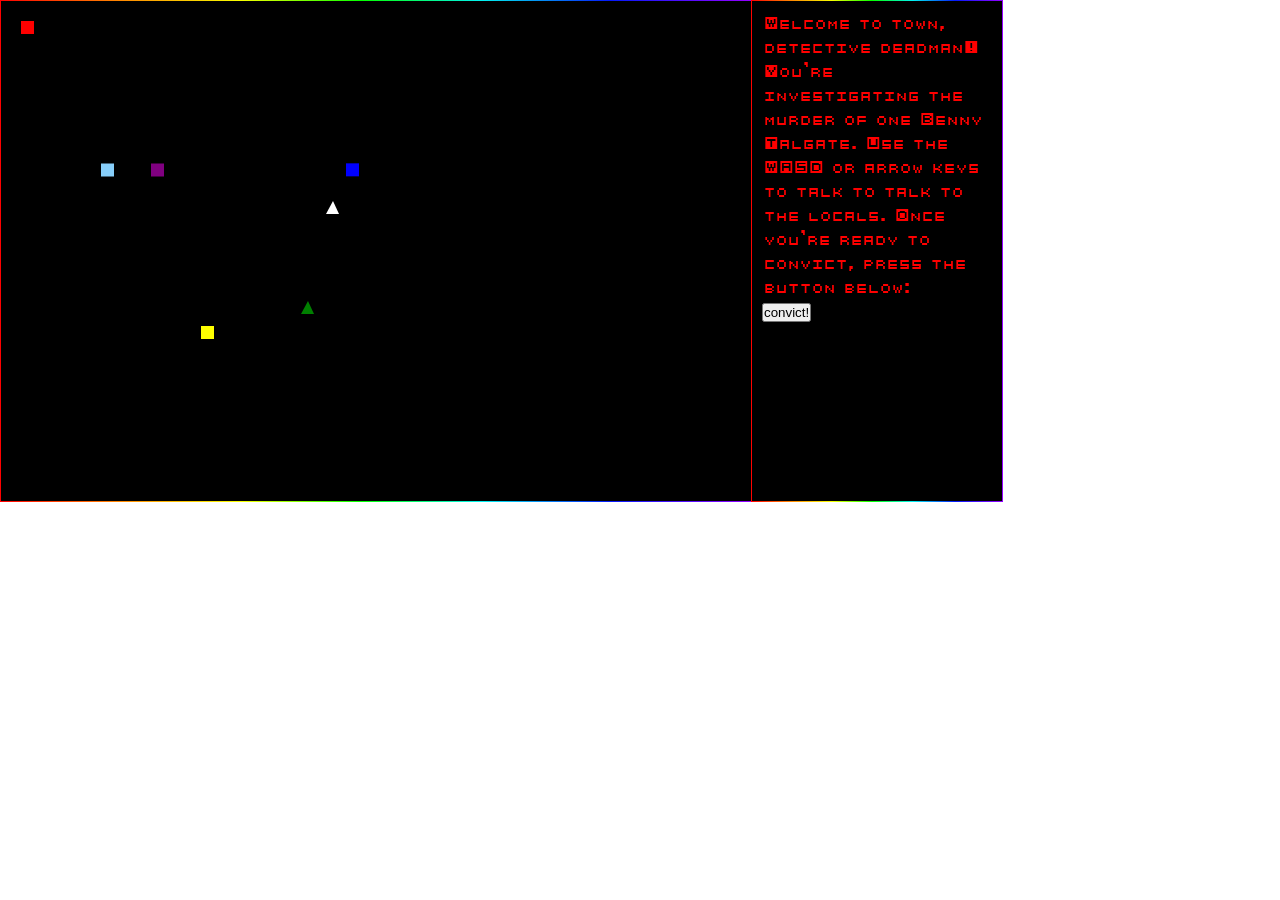
<file: game.html>
<!DOCTYPEhtml>
<html>
<title>DETECTIVE DEADMAN</title>
<link rel="icon" type="image/x-icon" href="favicon.ico">
<link rel="stylesheet" type="text/css" href="fonts/stylesheet.css">
	<head>
		<style type="text/css">
		* {
			margin: 0;
			padding: 0;
		}
		html {
			cursor: url("auto.gif"), auto;
		}
		body {
			overflow: hidden;
		}
		canvas {
			background-color: #000;
			border: 1px solid;
			border-image-source: linear-gradient(90deg, rgba(255,0,0,1) 0%, rgba(255,136,0,1) 16%, rgba(249,255,0,1) 32%, rgba(5,255,0,1) 48%, rgba(3,242,239,1) 64%, rgba(5,26,248,1) 81%, rgba(149,0,255,1) 100%);
			border-image-slice: 1;
			display:inline-block;
		}
		#envelope {
			width: 230px;
			height: 480px;
			background-color: #000;
			border: 1px solid;
			border-image-source: linear-gradient(90deg, rgba(255,0,0,1) 0%, rgba(255,136,0,1) 16%, rgba(249,255,0,1) 32%, rgba(5,255,0,1) 48%, rgba(3,242,239,1) 64%, rgba(5,26,248,1) 81%, rgba(149,0,255,1) 100%);
			border-image-slice: 1;
			padding: 10px;
			font-family: 'cubixcodemedium';
			font-size: 20pt; 
			color: red;
			position: absolute;
			top: 0;
			left: 751px;
		}
		</style>
	</head>
	<body>
		<div id="overlap">
			<canvas id="myCanvas" width="750" height="500">
				Your browser does not support the HTML5 canvas tag.
			</canvas>
			<div id="envelope">
				Welcome to town, detective deadman! You're investigating the murder of one Benny Talgate. Use the WASD or arrow keys to talk to talk to the locals. Once you're ready to convict, press the button below:
				<br>
				<input type="button" value="convict!" onclick="convict()">
			</div>
		</div>
		<script>
		var c = document.getElementById("myCanvas");
		var ctx = c.getContext("2d");
		
		var deltaX = 0;
		var deltaY = 0;

		var randomlefts = [50, 100, 150, 200, 250, 300, 350, 400, 450];
		//Selects a single random number
		var randomleft = randomlefts[Math.floor(Math.random()*randomlefts.length)];
		var randomtops = [25, 75, 125, 175, 225, 275, 325, 375, 425, 475];
		var randomtop = randomtops[Math.floor(Math.random()*randomtops.length)];

  		window.addEventListener("keydown", moveSomething, false);

		function moveSomething(e) {
		    switch(e.keyCode) {
		    	//WASD Controls
		    	case 65: // A key pressed
		    		left();
		    		break;
		    	case 87: // W key pressed
		    		up();
		    		break;
		    	case 68: // D key pressed
		    		right();
		    		break;
		    	case 83:  // S key pressed
		    		down();
		    		break;
		    	//Arrow Controls
		        case 37:
		            left();// left key pressed
		            break;
		        case 38:
		            up();// up key pressed
		            break;
		        case 39:
		            right();// right key pressed
		            break;
		        case 40:
		            down();// down key pressed
		            break;  
		    }  
		    e.preventDefault(); 

		    drawChar();
		} 
		
		function drawChar(){ //Draws characters

			ctx.clearRect(0, 0, c.width, c.height);

			var charleft = 20 + deltaX;
			var chartop = 20 + deltaY;
				
			ctx.beginPath(); //Declare shape drawing
			ctx.fillStyle = "red"; //Shape parameters 
			ctx.fillRect(charleft, chartop, 13, 13);
			ctx.stroke(); //Draw Shape

			
			ctx.beginPath();
			ctx.fillStyle = "yellow";
			ctx.fillRect(randomleft, randomtop, 13 , 13); //selects from array randomlefts and randomtops
			ctx.stroke();

			
			ctx.beginPath();
			ctx.moveTo(randomtop + 7, randomleft);
			ctx.lineTo(randomtop, randomleft + 13);
			ctx.lineTo(randomtop + 13, randomleft + 13);
			
			ctx.closePath()

			ctx.fillStyle = "white";
			ctx.fill();

			ctx.beginPath();
			ctx.fillStyle = "lightskyblue";
			ctx.fillRect(randomleft / 2, randomtop / 2, 13 , 13); //selects from array randomlefts and randomtops
			ctx.stroke();

			ctx.beginPath();
			ctx.fillStyle = "purple";
			ctx.fillRect(randomleft / 2 + 50, randomtop / 2, 13, 13);
			ctx.stroke();

			ctx.beginPath();
			ctx.moveTo(307, 300);
			ctx.lineTo(300, 313);
			ctx.lineTo(313, 313);
			
			ctx.closePath()

			ctx.fillStyle = "green";
			ctx.fill();

			ctx.beginPath();
			ctx.fillStyle = "blue";
			ctx.fillRect(randomleft * 3/2 + 45, randomtop / 3 + 54, 13, 13);
			ctx.stroke();

		}
		
		drawChar(); //run the code

		function left() {

			var charleft = 20 + deltaX;
			var chartop = 20 + deltaY;

			if (chartop <= randomtop + 13 && chartop + 13 >= randomtop && charleft <= randomleft + 13 && charleft + 13 >= randomleft) {
				window.open('encounter2.html','','menubar=no,status=no,scrollbars=yes,top=150,left=200,toolbar=no,width=1002,height=502');
				deltaX +=10;
			} 	
			if (chartop <= randomtop / 2 + 13 && chartop + 13 >= randomtop / 2 && charleft <= randomleft / 2 + 13 && charleft + 13 >= randomleft / 2) {
				window.open('encounter3.html','','menubar=no,status=no,scrollbars=yes,top=150,left=200,toolbar=no,width=1002,height=502');
				deltaX +=10;
			}
			if (chartop <= randomtop / 2 + 13 && chartop + 13 >= randomtop / 2 && charleft <= randomleft / 2 + 63 && charleft + 13 >= randomleft / 2 + 50) {
				window.open('encounter4.html','','menubar=no,status=no,scrollbars=yes,top=150,left=200,toolbar=no,width=1002,height=502');
				deltaX +=10;
			} 			 					
			if (chartop <= randomleft + 13 && chartop + 13 >= randomleft && charleft <= randomtop + 13 && charleft + 13 >= randomtop) {

				window.open('encounter.html','','menubar=no,status=no,scrollbars=yes,top=150,left=200,toolbar=no,width=1002,height=502');

				deltaX +=10;

			} 
			if (chartop <= 313 && chartop + 13 >= 300 && charleft <= 313 && charleft + 13 >= 300) {

				window.open('encounter5.html','','menubar=no,status=no,scrollbars=yes,top=150,left=200,toolbar=no,width=1002,height=502');

				deltaX +=10;

			}
			if (chartop <=  randomtop / 3 + 54 + 13 && chartop + 13 >=  randomtop / 3 + 54 && charleft <= randomleft * 3/2 + 45 + 13 && charleft + 13 >= randomleft * 3/2 + 45) {
				window.open('encounter6.html','','menubar=no,status=no,scrollbars=yes,top=150,left=200,toolbar=no,width=1002,height=502');
				deltaX +=10;
			} 	
			 else {
				deltaX -=3;
			} 

		}
		function right() {

			var charleft = 20 + deltaX;
			var chartop = 20 + deltaY;

			if (chartop <= randomtop + 13 && chartop + 13 >= randomtop && charleft <= randomleft + 13 && charleft + 13 >= randomleft) {
				window.open('encounter2.html','','menubar=no,status=no,scrollbars=yes,top=150,left=200,toolbar=no,width=1002,height=502');
				deltaX -=10;
			} 
			if (chartop <= randomtop / 2 + 13 && chartop + 13 >= randomtop / 2 && charleft <= randomleft / 2 + 13 && charleft + 13 >= randomleft / 2) {
				window.open('encounter3.html','','menubar=no,status=no,scrollbars=yes,top=150,left=200,toolbar=no,width=1002,height=502');
				deltaX -=10;
			} 		
			if (chartop <= randomtop / 2 + 13 && chartop + 13 >= randomtop / 2 && charleft <= randomleft / 2 + 63 && charleft + 13 >= randomleft / 2 + 50) {
				window.open('encounter4.html','','menubar=no,status=no,scrollbars=yes,top=150,left=200,toolbar=no,width=1002,height=502');
				deltaX -=10;
			} 			
			if (chartop <= randomleft + 13 && chartop + 13 >= randomleft && charleft <= randomtop + 13 && charleft + 13 >= randomtop) {
				window.open('encounter.html','','menubar=no,status=no,scrollbars=yes,top=150,left=200,toolbar=no,width=1002,height=502');

				deltaX -=10;

			}
			if (chartop <= 313 && chartop + 13 >= 300 && charleft <= 313 && charleft + 13 >= 300) {

				window.open('encounter5.html','','menubar=no,status=no,scrollbars=yes,top=150,left=200,toolbar=no,width=1002,height=502');

				deltaX -=10;

			}  
			if (chartop <=  randomtop / 3 + 54 + 13 && chartop + 13 >=  randomtop / 3 + 54 && charleft <= randomleft * 3/2 + 45 + 13 && charleft + 13 >= randomleft * 3/2 + 45) {
				window.open('encounter6.html','','menubar=no,status=no,scrollbars=yes,top=150,left=200,toolbar=no,width=1002,height=502');
				deltaX -=10;
			} 	
			else {
				deltaX +=3;
			} 
		}
		function up() {

			var charleft = 20 + deltaX;
			var chartop = 20 + deltaY;

			if (chartop <= randomtop + 13 && chartop + 13 >= randomtop && charleft <= randomleft + 13 && charleft + 13 >= randomleft) {
				window.open('encounter2.html','','menubar=no,status=no,scrollbars=yes,top=150,left=200,toolbar=no,width=1002,height=502');
				deltaY +=10;
			} 
			if (chartop <= randomtop / 2 + 13 && chartop + 13 >= randomtop / 2 && charleft <= randomleft / 2 + 13 && charleft + 13 >= randomleft / 2) {
				window.open('encounter3.html','','menubar=no,status=no,scrollbars=yes,top=150,left=200,toolbar=no,width=1002,height=502');
				deltaY +=10;
			}
			if (chartop <= randomtop / 2 + 13 && chartop + 13 >= randomtop / 2 && charleft <= randomleft / 2 + 63 && charleft + 13 >= randomleft / 2 + 50) {
				window.open('encounter4.html','','menubar=no,status=no,scrollbars=yes,top=150,left=200,toolbar=no,width=1002,height=502');
				deltaY +=10;
			} 		 			
			if (chartop <= randomleft + 13 && chartop + 13 >= randomleft && charleft <= randomtop + 13 && charleft + 13 >= randomtop) {
				window.open('encounter.html','','menubar=no,status=no,scrollbars=yes,top=150,left=200,toolbar=no,width=1002,height=502');

				deltaY +=10
			}
			if (chartop <= 313 && chartop + 13 >= 300 && charleft <= 313 && charleft + 13 >= 300) {

				window.open('encounter5.html','','menubar=no,status=no,scrollbars=yes,top=150,left=200,toolbar=no,width=1002,height=502');

				deltaY +=10;

			} 
			if (chartop <=  randomtop / 3 + 54 + 13 && chartop + 13 >=  randomtop / 3 + 54 && charleft <= randomleft * 3/2 + 45 + 13 && charleft + 13 >= randomleft * 3/2 + 45) {
				window.open('encounter6.html','','menubar=no,status=no,scrollbars=yes,top=150,left=200,toolbar=no,width=1002,height=502');
				deltaY +=10;
			} 	
			 else {
				deltaY -=3;
			}
		}
		function down() {

			var charleft = 20 + deltaX;
			var chartop = 20 + deltaY;

			if (chartop <= randomtop + 13 && chartop + 13 >= randomtop && charleft <= randomleft + 13 && charleft + 13 >= randomleft) {
				window.open('encounter2.html','','menubar=no,status=no,scrollbars=yes,top=150,left=200,toolbar=no,width=1002,height=502');
				deltaY -=10;
			} 
			if (chartop <= randomtop / 2 + 13 && chartop + 13 >= randomtop / 2 && charleft <= randomleft / 2 + 13 && charleft + 13 >= randomleft / 2) {
				window.open('encounter3.html','','menubar=no,status=no,scrollbars=yes,top=150,left=200,toolbar=no,width=1002,height=502');
				deltaY -=10;
			} 	
			if (chartop <= randomtop / 2 + 13 && chartop + 13 >= randomtop / 2 && charleft <= randomleft / 2 + 63 && charleft + 13 >= randomleft / 2 + 50) {
				window.open('encounter4.html','','menubar=no,status=no,scrollbars=yes,top=150,left=200,toolbar=no,width=1002,height=502');
				deltaY -=10;
			} 		
			if (chartop <= randomleft + 13 && chartop + 13 >= randomleft && charleft <= randomtop + 13 && charleft + 13 >= randomtop) {
				window.open('encounter.html','','menubar=no,status=no,scrollbars=yes,top=150,left=200,toolbar=no,width=1002,height=502');

				deltaY -=10;
			} 
			if (chartop <= 313 && chartop + 13 >= 300 && charleft <= 313 && charleft + 13 >= 300) {

				window.open('encounter5.html','','menubar=no,status=no,scrollbars=yes,top=150,left=200,toolbar=no,width=1002,height=502');

				deltaY -=10;

			} 
			if (chartop <=  randomtop / 3 + 54 + 13 && chartop + 13 >=  randomtop / 3 + 54 && charleft <= randomleft * 3/2 + 45 + 13 && charleft + 13 >= randomleft * 3/2 + 45) {
				window.open('encounter6.html','','menubar=no,status=no,scrollbars=yes,top=150,left=200,toolbar=no,width=1002,height=502');
				deltaY -=10;
			} 	
			else {
				deltaY +=3;
			}
		}
		function convict() {
			window.open('convict.html','','menubar=no,status=no,scrollbars=yes,top=150,left=200,toolbar=no,width=1002,height=502');
		}
		</script> 
	</body>
</html>
</file>
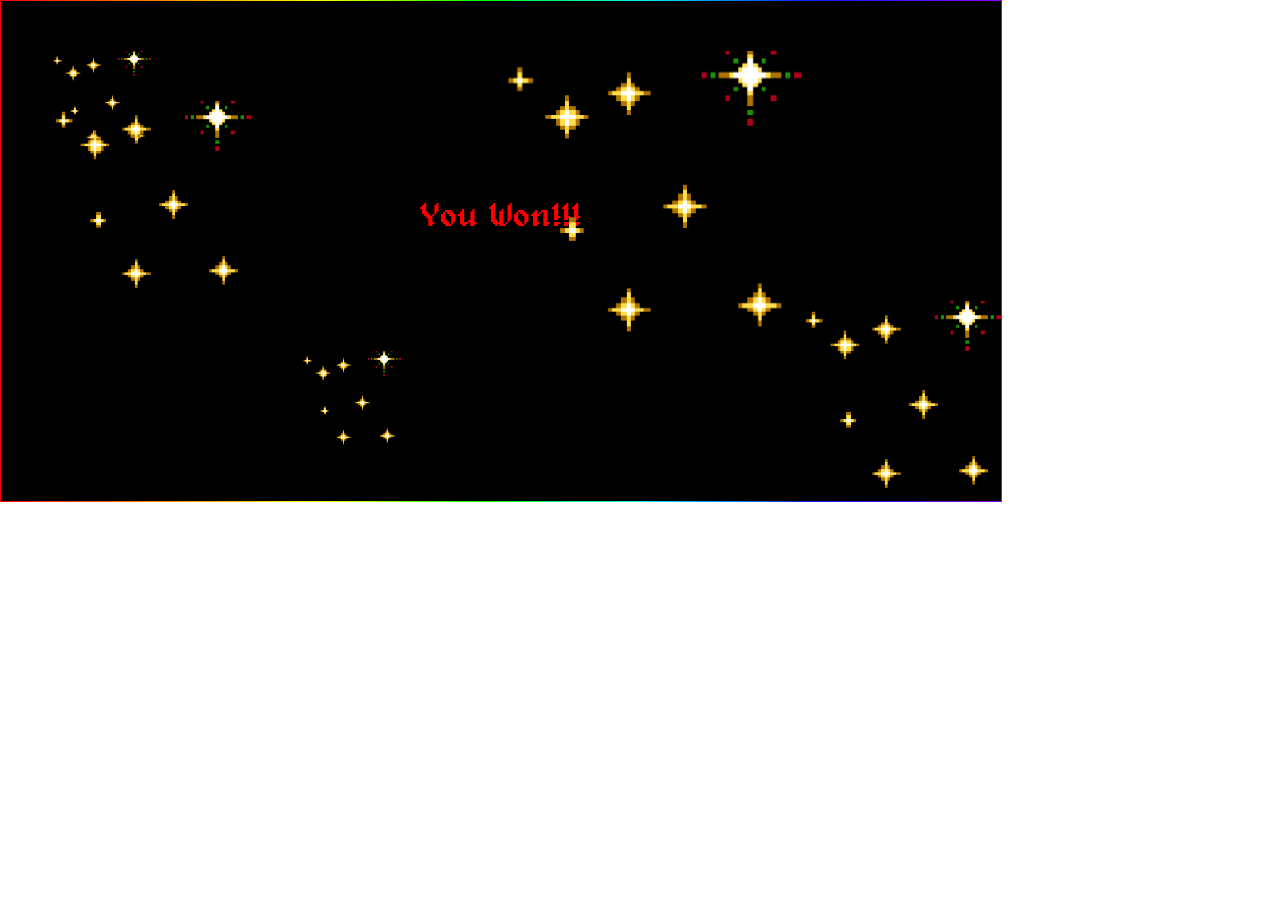
<file: praise.html>
<!DOCTYPEhtml>
<html>
	<head>
		<title>DETECTIVE DEADMAN</title>
		<link rel="icon" type="image/x-icon" href="favicon.ico">
		<link rel="stylesheet" type="text/css" href="fonts/stylesheet.css">
		<style type="text/css">
		* {
			margin: 0;
			padding: 0;
		}
		html {
			cursor: url("auto.gif"), auto;
		}
		body {
			font-family: 'alagardmedium';
			font-size: 25pt;
			color: red;
			overflow: hidden;
		}
		#envelope {
			width: 1000px;
			height: 300px;
			background-color: #000;
			border: 1px solid;
			border-image-source: linear-gradient(90deg, rgba(255,0,0,1) 0%, rgba(255,136,0,1) 16%, rgba(249,255,0,1) 32%, rgba(5,255,0,1) 48%, rgba(3,242,239,1) 64%, rgba(5,26,248,1) 81%, rgba(149,0,255,1) 100%);
			border-image-slice: 1;
			text-align: center;
			padding-top: 200px;
			position: absolute;
			z-index: 0;
		}
		img {
			position: absolute;
		}
		</style>
	</head>
	<body>
		
		<div id="envelope">
			<img id="confetti" src="confetti.gif" width="100" style="top: 50px; left: 50px;">
			<img id="confetti" src="confetti.gif" width="200" style="top: 100px; left: 50px;">
			<img id="confetti" src="confetti.gif" width="100" style="top: 350px; left: 300px;">
			<img id="confetti" src="confetti.gif" width="300" style="top: 50px; left: 500px;">
			<img id="confetti" src="confetti.gif" width="200" style="top: 300px; left: 800px;">
			You Won!!!
		</form>
		</div>
	</body>
</html>
</file>
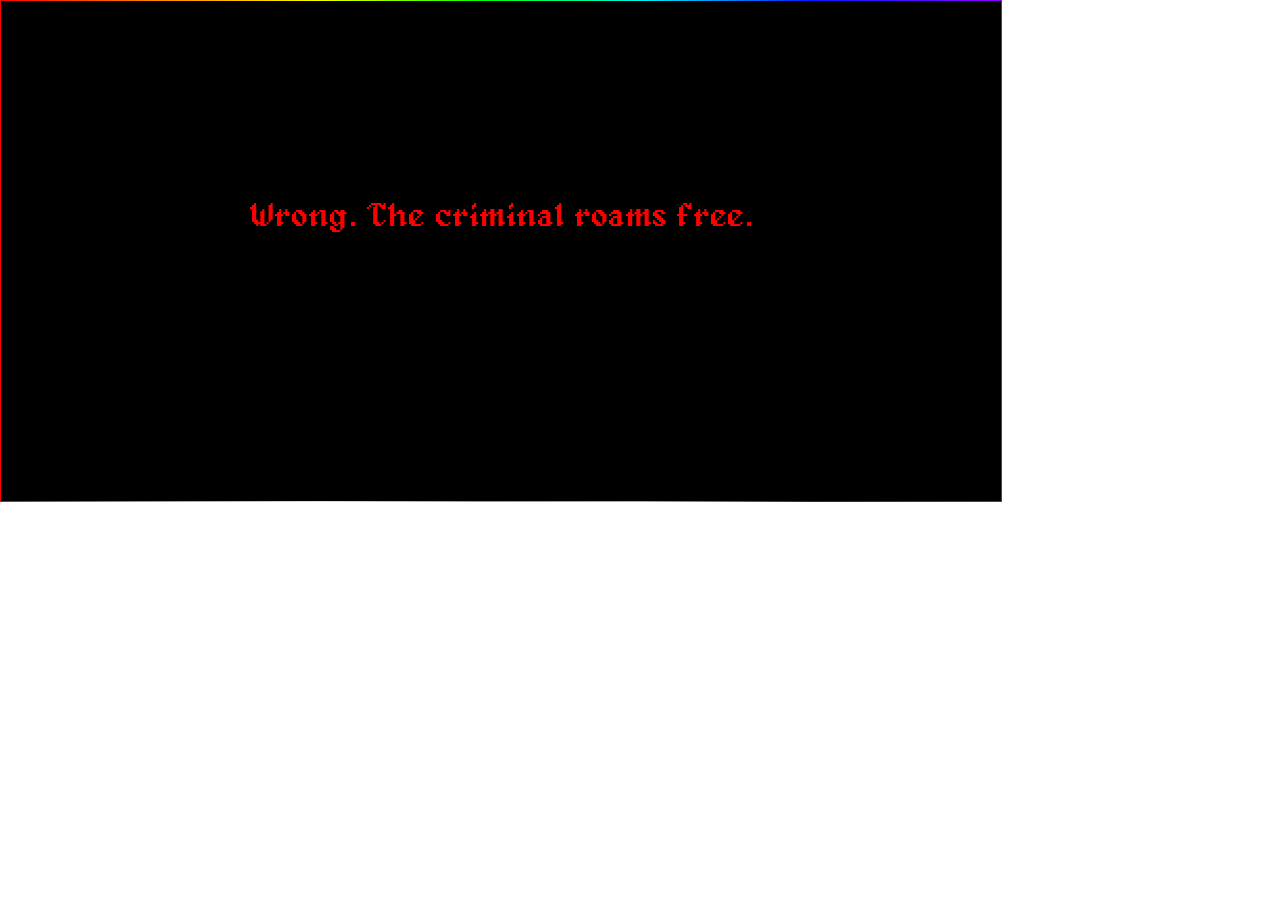
<file: wrong.html>
<!DOCTYPEhtml>
<html>
	<head>
		<title>DETECTIVE DEADMAN</title>
		<link rel="icon" type="image/x-icon" href="favicon.ico">
		<link rel="stylesheet" type="text/css" href="fonts/stylesheet.css">
		<style type="text/css">
		* {
			margin: 0;
			padding: 0;
		}
		html {
			cursor: url("auto.gif"), auto;
		}
		body {
			font-family: 'alagardmedium';
			font-size: 25pt;
			color: red;
			overflow: hidden;
		}
		#envelope {
			width: 1000px;
			height: 300px;
			background-color: #000;
			border: 1px solid;
			border-image-source: linear-gradient(90deg, rgba(255,0,0,1) 0%, rgba(255,136,0,1) 16%, rgba(249,255,0,1) 32%, rgba(5,255,0,1) 48%, rgba(3,242,239,1) 64%, rgba(5,26,248,1) 81%, rgba(149,0,255,1) 100%);
			border-image-slice: 1;
			text-align: center;
			padding-top: 200px;
			position: absolute;
			z-index: 0;
		}
		img {
			position: absolute;
		}
		</style>
	</head>
	<body>
		
		<div id="envelope">
			Wrong. The criminal roams free.
		</form>
		</div>
	</body>
</html>
</file>
<file: fonts/stylesheet.css>
/*! Generated by Font Squirrel (https://www.fontsquirrel.com) on March 30, 2020 */


@font-face {
    font-family: 'helloveticaregular';
    src: url('hellovetica-webfont.woff2') format('woff2'),
         url('hellovetica-webfont.woff') format('woff');
    font-weight: normal;
    font-style: normal;

}

@font-face {
    font-family: 'cubixcodemedium';
    src: url('cubixcode-webfont.woff2') format('woff2'),
         url('cubixcode-webfont.woff') format('woff');
    font-weight: normal;
    font-style: normal;

}




@font-face {
    font-family: 'gothicpixelsmedium';
    src: url('gothicpixels-webfont.woff2') format('woff2'),
         url('gothicpixels-webfont.woff') format('woff');
    font-weight: normal;
    font-style: normal;

}




@font-face {
    font-family: 'alagardmedium';
    src: url('alagard-webfont.woff2') format('woff2'),
         url('alagard-webfont.woff') format('woff');
    font-weight: normal;
    font-style: normal;

}




@font-face {
    font-family: 'perfect_dos_vga_437regular';
    src: url('perfect_dos_vga_437-webfont.woff2') format('woff2'),
         url('perfect_dos_vga_437-webfont.woff') format('woff');
    font-weight: normal;
    font-style: normal;

}




@font-face {
    font-family: 'perfect_dos_vga_437_winRg';
    src: url('perfect_dos_vga_437_win-webfont.woff2') format('woff2'),
         url('perfect_dos_vga_437_win-webfont.woff') format('woff');
    font-weight: normal;
    font-style: normal;

}




@font-face {
    font-family: 'venice_classicmedium';
    src: url('veniceclassic-webfont.woff2') format('woff2'),
         url('veniceclassic-webfont.woff') format('woff');
    font-weight: normal;
    font-style: normal;

}



@font-face {
    font-family: 'pixeledregular';
    src: url('pixeled-webfont.woff2') format('woff2'),
         url('pixeled-webfont.woff') format('woff');
    font-weight: normal;
    font-style: normal;

}

@font-face {
    font-family: 'rubber_biscuitbevel_outline';
    src: url('rubbbbo_-webfont.woff2') format('woff2'),
         url('rubbbbo_-webfont.woff') format('woff');
    font-weight: normal;
    font-style: normal;

}




@font-face {
    font-family: 'rubber_biscuitbold';
    src: url('rubbbb__-webfont.woff2') format('woff2'),
         url('rubbbb__-webfont.woff') format('woff');
    font-weight: normal;
    font-style: normal;

}




@font-face {
    font-family: '04b30';
    src: url('04b_30__-webfont.woff2') format('woff2'),
         url('04b_30__-webfont.woff') format('woff');
    font-weight: normal;
    font-style: normal;

}
</file>
<file: encounterstyling.css>
* {
			margin: 0;
			padding: 0;
		}
		html {
			cursor: url("auto.gif"), auto;
		}
		body {
			overflow: hidden;
		}
		canvas {
			background-color: #000;
			border: 1px solid;
			border-image-source: linear-gradient(90deg, rgba(255,0,0,1) 0%, rgba(255,136,0,1) 16%, rgba(249,255,0,1) 32%, rgba(5,255,0,1) 48%, rgba(3,242,239,1) 64%, rgba(5,26,248,1) 81%, rgba(149,0,255,1) 100%);
			border-image-slice: 1;
		}
		#envelope {
			width: 230px;
			height: 480px;
			background-color: #000;
			border: 1px solid;
			border-image-source: linear-gradient(90deg, rgba(255,0,0,1) 0%, rgba(255,136,0,1) 16%, rgba(249,255,0,1) 32%, rgba(5,255,0,1) 48%, rgba(3,242,239,1) 64%, rgba(5,26,248,1) 81%, rgba(149,0,255,1) 100%);
			border-image-slice: 1;
			padding: 10px;
			font-family: "helloveticaregular";
			font-size: 12pt; 
			color: red;
			position: absolute;
			top: 0;
			left: 751px;
		}
		a {
			position: absolute;
			color: red;
			font-family: 'alagardmedium';
			font-size: 25pt;
		}
</file>
